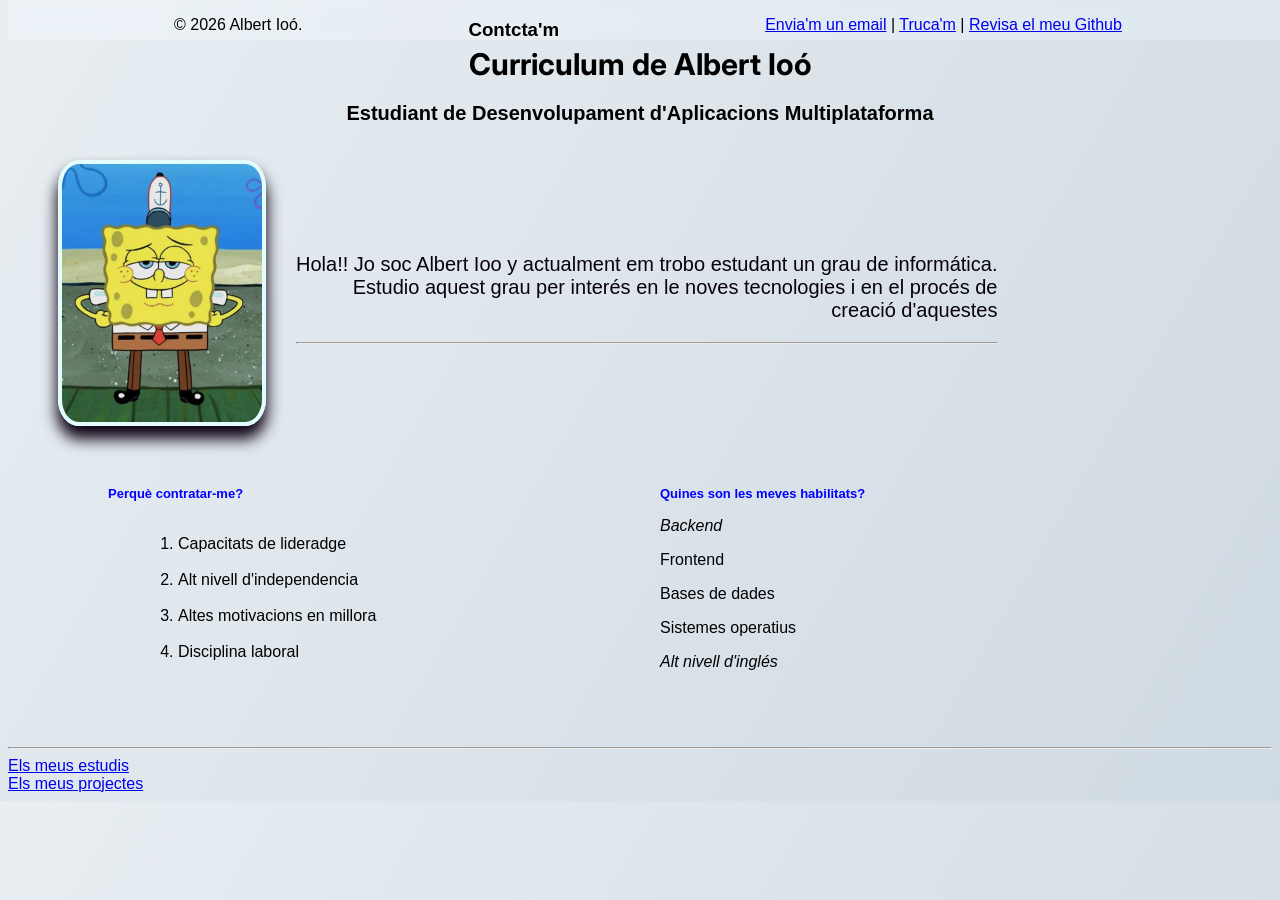
<file: index.html>
<!DOCTYPE html>
<html xmlns="http://www.w3.org/1999/xhtml"></html>
<link href="https://fonts.googleapis.com/css2?family=Inter:wght@400;600;700&display=swap" rel="stylesheet">
<meta charset="UTF-8">
<html>
<head>
    <link rel="stylesheet" href="estil.css">
    <br>
    <title>CURRICULUM ALBERT</title>
</head>
<body  id="principal">
        <h1 class="titol">Curriculum de Albert Ioó</h1>
        <h2 class="subtitol">Estudiant de Desenvolupament d'Aplicacions Multiplataforma</h2>
        <br>
    
        <div class="perfil">
            <img src="imagen/a.png" width="200">
        <div class="texto">
            <p  class="TipoA">
            Hola!! Jo soc Albert Ioo y actualment em trobo estudant un grau de informática.
            <br>Estudio aquest grau per interés en le noves tecnologies i en el procés de <br>creació d'aquestes
            </p>
            <hr>
        </div>
    </div>
    <div class="seccion-doble">
    <div class="columna">
        <h2 class="blau">Perquè contratar-me?</h2>
        <ol id="menu">
            <br><li>Capacitats de lideradge</li>
            <br><li>Alt nivell d'independencia</li>
            <br><li>Altes motivacions en millora</li>
            <br><li>Disciplina laboral</li>
        </ol>
    </div>

    
    <div class="columna">
        <h2 class="blau">Quines son les meves habilitats?</h2>
        <div class="contenidor">
            <p>Backend</p>
            <p>Frontend</p>
            <p>Bases de dades</p>
            <p>Sistemes operatius</p>
            <p>Alt nivell d'inglés</p>
        </div>
    </div>
    </div>
    <hr>
    <a href="estudis.html" target="_blank">Els meus estudis</a>
    <br>
    <a href="projectes.html" target="_blank">Els meus projectes</a> 

    
    <footer id="Contacto">
        <nav>
            <p>&copy; 2026 Albert Ioó.</p>
            <h3>Contcta'm</h3>
            <ul>
            <a class="hover" href="mailto:manolete@gmail.com">Envia'm un email</a>  |     <a class="hover" href="tel:+3412345678">Truca'm</a>   |  <a class="hover" href="https://github.com/" target="_blank">Revisa el meu Github</a>
            </ul>
        </nav>
    </footer>
    
</body>
</html>
</file>
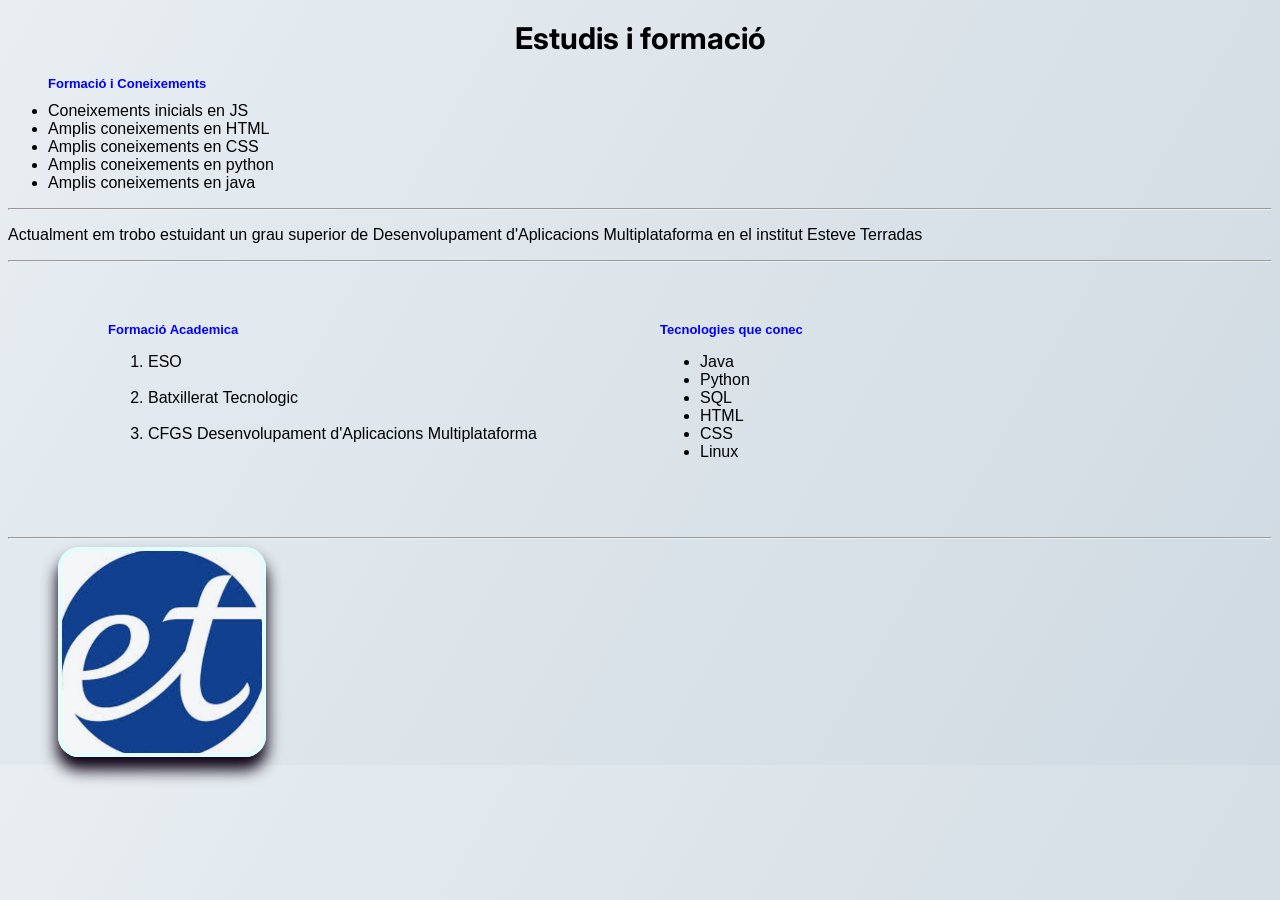
<file: estudis.html>
<!DOCTYPE html>
<html xmlns="http://www.w3.org/1999/xhtml"></html>
<link href="https://fonts.googleapis.com/css2?family=Inter:wght@400;600;700&display=swap" rel="stylesheet">
<html>
    <head>
        <link rel="stylesheet" href="estil.css">
        <meta charset="UTF-8">
        <h1 class="titol">Estudis i formació</h1>
        <ul>
    </head>
    <body id="principal">
            <h2 class="blau">Formació i Coneixements</h2>
            <li>Coneixements inicials en JS</li>
            <li>Amplis coneixements en HTML</li>
            <li>Amplis coneixements en CSS</li>
            <li>Amplis coneixements en python</li>
            <li>Amplis coneixements en java</li>
        </ul>
        <hr>
        <p>Actualment em trobo estuidant un grau superior de Desenvolupament d'Aplicacions Multiplataforma en el institut Esteve Terradas</p>
        <hr>
        
    <div class="seccion-doble">
    <div class="columna">
        <h2 class="blau">Formació Academica</h2>
        <ol>
            <li>ESO</li>
            <br>
            <li>Batxillerat Tecnologic</li>
            <br>
            <li>CFGS Desenvolupament d'Aplicacions Multiplataforma</li>
        </ol>
    </div>
    <div class="columna">
        <h2 class="blau">Tecnologies que conec</h2>
        <ul>
            <li>Java</li>
            <li>Python</li>
            <li>SQL</li>
            <li>HTML</li>
            <li>CSS</li>
            <li>Linux</li>
        </ul>
    </div>
    </div>
    <hr>
        <div class="perfil">
        <img src="imagen/1.png" width="200">
        </div>
  
    </body>
</html>
</file>
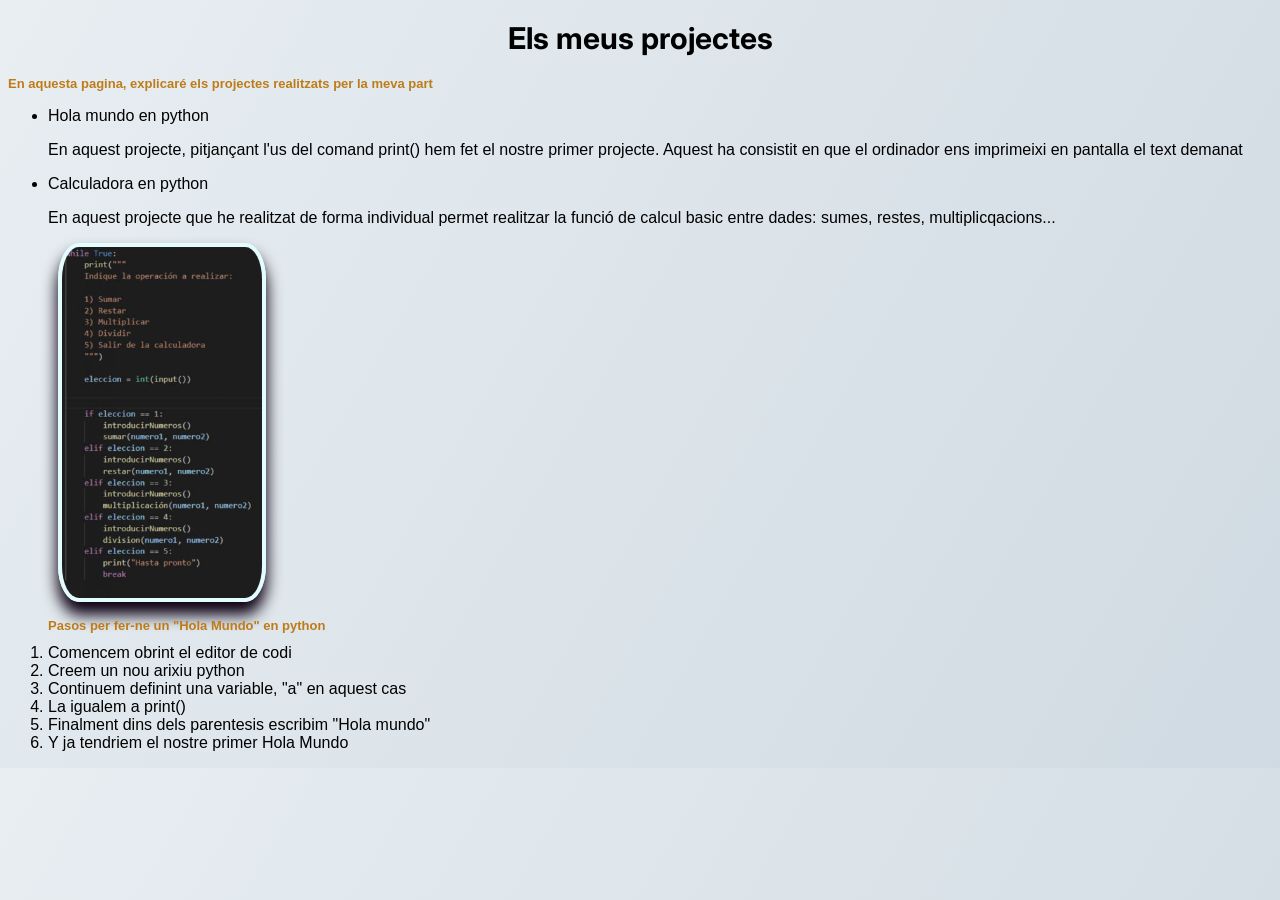
<file: projectes.html>
<!DOCTYPE html>
<html xmlns="http://www.w3.org/1999/xhtml"></html>
<link href="https://fonts.googleapis.com/css2?family=Inter:wght@400;600;700&display=swap" rel="stylesheet">
<html>
    <head>
        <link rel="stylesheet" href="estil.css">
        <h1 class="titol">Els meus projectes</h1>
    </head>
    <body id="principal">
        <h2>En aquesta pagina, explicaré els projectes realitzats per la meva part</h2>
        <ul>
            <li>Hola mundo en python</li>
            <p>En aquest projecte, pitjançant l'us del comand print() hem fet el nostre primer projecte. Aquest ha consistit en que el ordinador ens imprimeixi en pantalla el text demanat</p>
            <li>Calculadora en python</li>
            <p>En aquest projecte que he realitzat de forma individual permet realitzar la funció de calcul basic entre dades: sumes, restes, multiplicqacions...</p>
        </ul>
        <div class="perfil">
        <img src="imagen/2.png" width="200">
        </div>
        <ol>
            <h2>Pasos per fer-ne un "Hola Mundo" en python</h2>
            <li>Comencem obrint el editor de codi</li>
            <li>Creem un nou arixiu python</li>
            <li>Continuem definint una variable, "a" en aquest cas</li>
            <li>La igualem a print()</li>
            <li>Finalment dins dels parentesis escribim "Hola mundo"</li>
            <li>Y ja tendriem el nostre primer Hola Mundo</li>
        </ol>
    </body>
</html>
</file>
<file: estil.css>
body{
    font-family: Arial, sans-serif;
}

#principal{
    background: linear-gradient(120deg, rgb(232, 238, 242), rgb(208, 218, 226));
}
#menu > li{
    margin-left: 30px;
}
.TipoA{
    color:rgb(8, 0, 14);
    Font-size: 20px;
    text-align: right;
}

.titol{
    font-family: 'Inter', Courier, monospace;
    color:rgb(0, 0, 0);
    text-align: center;
    font-size: 30px;
}

h2{
    font-size: small;
    color: rgb(190, 124, 25);
}

.hover a:hover {
  color: red;
  text-decoration: underline;
}

.titulo::before{
    content: "👌"
}
.titulo::after{
    content: "☺️"
}

nav {
    background-color: rgba(255, 255, 255, 0.25); 
    backdrop-filter: blur(10px) saturate(140%);   
    position: fixed;                              
    top: 0;
    width: 100dvw;
    height: 40px;
    display: flex;
    justify-content: space-evenly;
    z-index: 1000;                                
}

.subtitol{
    text-align: center;
    font-size: 20px;
    color:black;
}

.perfil {
    display: flex;
    align-items: center;
    gap: 30px; 
    margin: 0 50px;
}

.perfil img {
    border-radius: 10%;
    border: 4px solid rgb(227, 253, 255);
    box-shadow: 0px 12px 15px 1px rgb(13, 0, 19);
}

.texto .TipoA {
    margin: 10;
}


.seccion-doble {
    display: flex;
    justify-content: space-between;
    gap: 40px;
    margin: 60px 100px;
}

.columna {
    flex: 1;
}

.blau {
    color: blue;
    margin-top: 0;
}

.contenidor p:first-child {
    color: rgb(0, 0, 0);
    font-style: italic;
    content: "💻 "
}

.contenidor p:last-child {
    color: #000000;
    font-style: italic;
    content: " 🌎"
}
</file>
